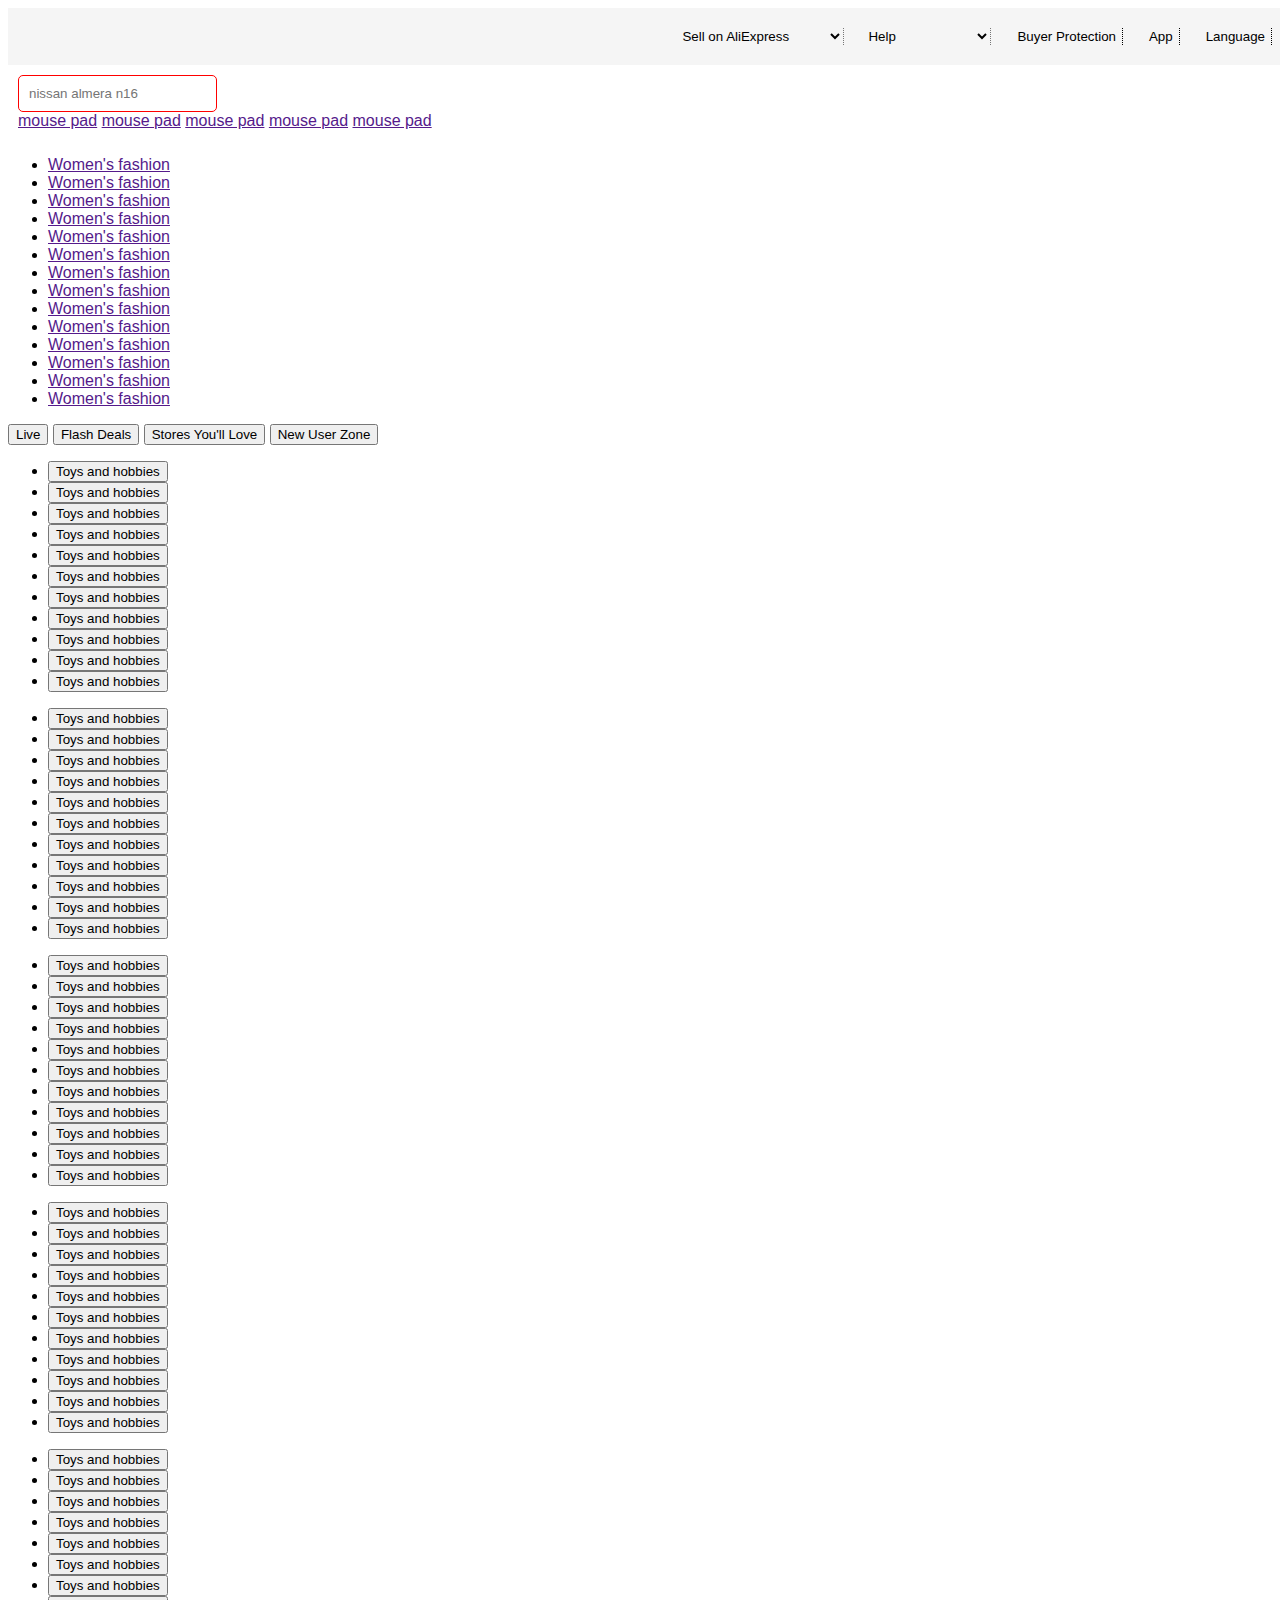
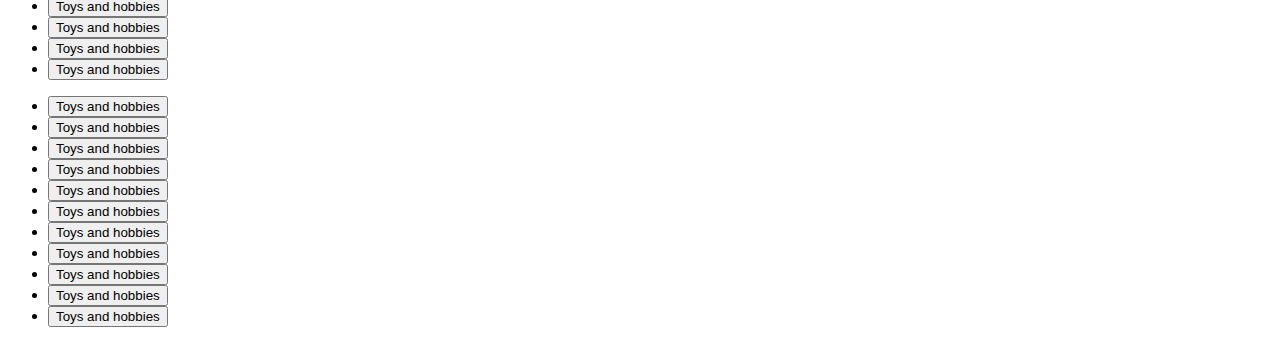
<file: index2.html>
<!DOCTYPE html>
<html lang="en">

<head>
    <meta charset="UTF-8">
    <meta http-equiv="X-UA-Compatible" content="IE=edge">
    <meta name="viewport" content="width=device-width, initial-scale=1.0">
    <title>Document</title>
    <link rel="stylesheet" type="text/css" href="style.css">
</head>

<body>
    <div class="upper-pane">

        <select id="items">
            <option value="item-1">Sell on AliExpress</option>
            <option value="item-2">Item </option>
            <option value="item-3">Non-chinese registration</option>
            <option value="Non-Chinese seller registration">Item 4</option>
          </select>
        <select id="help">
            <option value="Sell on AliExpress">Help</option>
            <option value="Server Log In">Customer Service</option>
            <option value="item-3">Disputes</option>
            <option value="Non-Chinese seller registration">Item 4</option>
          </select>
        <button class="upper">Buyer Protection</button>
        <button class="upper">App</button>
        <button class="upper">Language</button>
    </div>



    <div class="lower-pane">
        <input type="text" placeholder="nissan almera n16">
        <div><a href="">mouse pad</a>
            <a href="">mouse pad</a>
            <a href="">mouse pad</a>
            <a href="">mouse pad</a>
            <a href="">mouse pad</a></div>
    </div>
    <div class="middle-pane">
        <div class="left-pane-white">
            <ul>
                <li>

                    <a href="" class="Left-buttions"> Women's fashion</a>
                </li>
                <li>
                    <a href="" class="Left-buttions"> Women's fashion</a>
                </li>
                <li>
                    <a href="" class="Left-buttions"> Women's fashion</a>
                </li>
                <li>
                    <a href="" class="Left-buttions"> Women's fashion</a>
                </li>
                <li>
                    <a href="" class="Left-buttions"> Women's fashion</a>
                </li>
                <li>
                    <a href="" class="Left-buttions"> Women's fashion</a>
                </li>
                <li>
                    <a href="" class="Left-buttions"> Women's fashion</a>
                </li>
                <li>
                    <a href="" class="Left-buttions"> Women's fashion</a>
                </li>
                <li>
                    <a href="" class="Left-buttions"> Women's fashion</a>
                </li>
                <li>
                    <a href="" class="Left-buttions"> Women's fashion</a>
                </li>
                <li>
                    <a href="" class="Left-buttions"> Women's fashion</a>
                </li>
                <li>
                    <a href="" class="Left-buttions"> Women's fashion</a>
                </li>
                <li>
                    <a href="" class="Left-buttions"> Women's fashion</a>
                </li>
                <li>
                    <a href="" class="Left-buttions"> Women's fashion</a>
                </li>
            </ul>
        </div>
        <div class="right-pane">
            <div class="top-right">
                <button class="top-right-buttons">Live</button>
                <button class="top-right-buttons">Flash Deals</button>
                <button class="top-right-buttons">Stores You'll Love</button>
                <button class="top-right-buttons">New User Zone</button>
            </div>
        </div>
    </div>
    <div class="bottom-pane">
        <div class="main-div-bottom">
            <ul class="bottom lists">
                <li class="horizontal-lists">
                    <div class="list-divs-bottom-pane">
                        <button class="button-list-div-bottom">Toys and hobbies</button>
                    </div>
                </li>
                <li class="horizontal-lists">
                    <div class="list-divs-bottom-pane">
                        <button class="button-list-div-bottom">Toys and hobbies</button>
                    </div>
                </li>
                <li class="horizontal-lists">
                    <div class="list-divs-bottom-pane">
                        <button class="button-list-div-bottom">Toys and hobbies</button>
                    </div>
                </li>
                <li class="horizontal-lists">
                    <div class="list-divs-bottom-pane">
                        <button class="button-list-div-bottom">Toys and hobbies</button>
                    </div>
                </li>
                <li class="horizontal-lists">
                    <div class="list-divs-bottom-pane">
                        <button class="button-list-div-bottom">Toys and hobbies</button>
                    </div>
                </li>
                <li class="horizontal-lists">
                    <div class="list-divs-bottom-pane">
                        <button class="button-list-div-bottom">Toys and hobbies</button>
                    </div>
                </li>
                <li class="horizontal-lists">
                    <div class="list-divs-bottom-pane">
                        <button class="button-list-div-bottom">Toys and hobbies</button>
                    </div>
                </li>
                <li class="horizontal-lists">
                    <div class="list-divs-bottom-pane">
                        <button class="button-list-div-bottom">Toys and hobbies</button>
                    </div>
                </li>
                <li class="horizontal-lists">
                    <div class="list-divs-bottom-pane">
                        <button class="button-list-div-bottom">Toys and hobbies</button>
                    </div>
                </li>
                <li class="horizontal-lists">
                    <div class="list-divs-bottom-pane">
                        <button class="button-list-div-bottom">Toys and hobbies</button>
                    </div>
                </li>
                <li class="horizontal-lists">
                    <div class="list-divs-bottom-pane">
                        <button class="button-list-div-bottom">Toys and hobbies</button>
                    </div>
                </li>
            </ul>
        </div>
        <div class="main-div-bottom">
            <ul class="bottom lists">
                <li class="horizontal-lists">
                    <div class="list-divs-bottom-pane">
                        <button class="button-list-div-bottom">Toys and hobbies</button>
                    </div>
                </li>
                <li class="horizontal-lists">
                    <div class="list-divs-bottom-pane">
                        <button class="button-list-div-bottom">Toys and hobbies</button>
                    </div>
                </li>
                <li class="horizontal-lists">
                    <div class="list-divs-bottom-pane">
                        <button class="button-list-div-bottom">Toys and hobbies</button>
                    </div>
                </li>
                <li class="horizontal-lists">
                    <div class="list-divs-bottom-pane">
                        <button class="button-list-div-bottom">Toys and hobbies</button>
                    </div>
                </li>
                <li class="horizontal-lists">
                    <div class="list-divs-bottom-pane">
                        <button class="button-list-div-bottom">Toys and hobbies</button>
                    </div>
                </li>
                <li class="horizontal-lists">
                    <div class="list-divs-bottom-pane">
                        <button class="button-list-div-bottom">Toys and hobbies</button>
                    </div>
                </li>
                <li class="horizontal-lists">
                    <div class="list-divs-bottom-pane">
                        <button class="button-list-div-bottom">Toys and hobbies</button>
                    </div>
                </li>
                <li class="horizontal-lists">
                    <div class="list-divs-bottom-pane">
                        <button class="button-list-div-bottom">Toys and hobbies</button>
                    </div>
                </li>
                <li class="horizontal-lists">
                    <div class="list-divs-bottom-pane">
                        <button class="button-list-div-bottom">Toys and hobbies</button>
                    </div>
                </li>
                <li class="horizontal-lists">
                    <div class="list-divs-bottom-pane">
                        <button class="button-list-div-bottom">Toys and hobbies</button>
                    </div>
                </li>
                <li class="horizontal-lists">
                    <div class="list-divs-bottom-pane">
                        <button class="button-list-div-bottom">Toys and hobbies</button>
                    </div>
                </li>
            </ul>
        </div>
        <div class="main-div-bottom">
            <ul class="bottom lists">
                <li class="horizontal-lists">
                    <div class="list-divs-bottom-pane">
                        <button class="button-list-div-bottom">Toys and hobbies</button>
                    </div>
                </li>
                <li class="horizontal-lists">
                    <div class="list-divs-bottom-pane">
                        <button class="button-list-div-bottom">Toys and hobbies</button>
                    </div>
                </li>
                <li class="horizontal-lists">
                    <div class="list-divs-bottom-pane">
                        <button class="button-list-div-bottom">Toys and hobbies</button>
                    </div>
                </li>
                <li class="horizontal-lists">
                    <div class="list-divs-bottom-pane">
                        <button class="button-list-div-bottom">Toys and hobbies</button>
                    </div>
                </li>
                <li class="horizontal-lists">
                    <div class="list-divs-bottom-pane">
                        <button class="button-list-div-bottom">Toys and hobbies</button>
                    </div>
                </li>
                <li class="horizontal-lists">
                    <div class="list-divs-bottom-pane">
                        <button class="button-list-div-bottom">Toys and hobbies</button>
                    </div>
                </li>
                <li class="horizontal-lists">
                    <div class="list-divs-bottom-pane">
                        <button class="button-list-div-bottom">Toys and hobbies</button>
                    </div>
                </li>
                <li class="horizontal-lists">
                    <div class="list-divs-bottom-pane">
                        <button class="button-list-div-bottom">Toys and hobbies</button>
                    </div>
                </li>
                <li class="horizontal-lists">
                    <div class="list-divs-bottom-pane">
                        <button class="button-list-div-bottom">Toys and hobbies</button>
                    </div>
                </li>
                <li class="horizontal-lists">
                    <div class="list-divs-bottom-pane">
                        <button class="button-list-div-bottom">Toys and hobbies</button>
                    </div>
                </li>
                <li class="horizontal-lists">
                    <div class="list-divs-bottom-pane">
                        <button class="button-list-div-bottom">Toys and hobbies</button>
                    </div>
                </li>
            </ul>
        </div>
        <div class="main-div-bottom">
            <ul class="bottom lists">
                <li class="horizontal-lists">
                    <div class="list-divs-bottom-pane">
                        <button class="button-list-div-bottom">Toys and hobbies</button>
                    </div>
                </li>
                <li class="horizontal-lists">
                    <div class="list-divs-bottom-pane">
                        <button class="button-list-div-bottom">Toys and hobbies</button>
                    </div>
                </li>
                <li class="horizontal-lists">
                    <div class="list-divs-bottom-pane">
                        <button class="button-list-div-bottom">Toys and hobbies</button>
                    </div>
                </li>
                <li class="horizontal-lists">
                    <div class="list-divs-bottom-pane">
                        <button class="button-list-div-bottom">Toys and hobbies</button>
                    </div>
                </li>
                <li class="horizontal-lists">
                    <div class="list-divs-bottom-pane">
                        <button class="button-list-div-bottom">Toys and hobbies</button>
                    </div>
                </li>
                <li class="horizontal-lists">
                    <div class="list-divs-bottom-pane">
                        <button class="button-list-div-bottom">Toys and hobbies</button>
                    </div>
                </li>
                <li class="horizontal-lists">
                    <div class="list-divs-bottom-pane">
                        <button class="button-list-div-bottom">Toys and hobbies</button>
                    </div>
                </li>
                <li class="horizontal-lists">
                    <div class="list-divs-bottom-pane">
                        <button class="button-list-div-bottom">Toys and hobbies</button>
                    </div>
                </li>
                <li class="horizontal-lists">
                    <div class="list-divs-bottom-pane">
                        <button class="button-list-div-bottom">Toys and hobbies</button>
                    </div>
                </li>
                <li class="horizontal-lists">
                    <div class="list-divs-bottom-pane">
                        <button class="button-list-div-bottom">Toys and hobbies</button>
                    </div>
                </li>
                <li class="horizontal-lists">
                    <div class="list-divs-bottom-pane">
                        <button class="button-list-div-bottom">Toys and hobbies</button>
                    </div>
                </li>
            </ul>
        </div>
        <div class="main-div-bottom">
            <ul class="bottom lists">
                <li class="horizontal-lists">
                    <div class="list-divs-bottom-pane">
                        <button class="button-list-div-bottom">Toys and hobbies</button>
                    </div>
                </li>
                <li class="horizontal-lists">
                    <div class="list-divs-bottom-pane">
                        <button class="button-list-div-bottom">Toys and hobbies</button>
                    </div>
                </li>
                <li class="horizontal-lists">
                    <div class="list-divs-bottom-pane">
                        <button class="button-list-div-bottom">Toys and hobbies</button>
                    </div>
                </li>
                <li class="horizontal-lists">
                    <div class="list-divs-bottom-pane">
                        <button class="button-list-div-bottom">Toys and hobbies</button>
                    </div>
                </li>
                <li class="horizontal-lists">
                    <div class="list-divs-bottom-pane">
                        <button class="button-list-div-bottom">Toys and hobbies</button>
                    </div>
                </li>
                <li class="horizontal-lists">
                    <div class="list-divs-bottom-pane">
                        <button class="button-list-div-bottom">Toys and hobbies</button>
                    </div>
                </li>
                <li class="horizontal-lists">
                    <div class="list-divs-bottom-pane">
                        <button class="button-list-div-bottom">Toys and hobbies</button>
                    </div>
                </li>
                <li class="horizontal-lists">
                    <div class="list-divs-bottom-pane">
                        <button class="button-list-div-bottom">Toys and hobbies</button>
                    </div>
                </li>
                <li class="horizontal-lists">
                    <div class="list-divs-bottom-pane">
                        <button class="button-list-div-bottom">Toys and hobbies</button>
                    </div>
                </li>
                <li class="horizontal-lists">
                    <div class="list-divs-bottom-pane">
                        <button class="button-list-div-bottom">Toys and hobbies</button>
                    </div>
                </li>
                <li class="horizontal-lists">
                    <div class="list-divs-bottom-pane">
                        <button class="button-list-div-bottom">Toys and hobbies</button>
                    </div>
                </li>
            </ul>
        </div>
        <div class="main-div-bottom">
            <ul class="bottom lists">
                <li class="horizontal-lists">
                    <div class="list-divs-bottom-pane">
                        <button class="button-list-div-bottom">Toys and hobbies</button>
                    </div>
                </li>
                <li class="horizontal-lists">
                    <div class="list-divs-bottom-pane">
                        <button class="button-list-div-bottom">Toys and hobbies</button>
                    </div>
                </li>
                <li class="horizontal-lists">
                    <div class="list-divs-bottom-pane">
                        <button class="button-list-div-bottom">Toys and hobbies</button>
                    </div>
                </li>
                <li class="horizontal-lists">
                    <div class="list-divs-bottom-pane">
                        <button class="button-list-div-bottom">Toys and hobbies</button>
                    </div>
                </li>
                <li class="horizontal-lists">
                    <div class="list-divs-bottom-pane">
                        <button class="button-list-div-bottom">Toys and hobbies</button>
                    </div>
                </li>
                <li class="horizontal-lists">
                    <div class="list-divs-bottom-pane">
                        <button class="button-list-div-bottom">Toys and hobbies</button>
                    </div>
                </li>
                <li class="horizontal-lists">
                    <div class="list-divs-bottom-pane">
                        <button class="button-list-div-bottom">Toys and hobbies</button>
                    </div>
                </li>
                <li class="horizontal-lists">
                    <div class="list-divs-bottom-pane">
                        <button class="button-list-div-bottom">Toys and hobbies</button>
                    </div>
                </li>
                <li class="horizontal-lists">
                    <div class="list-divs-bottom-pane">
                        <button class="button-list-div-bottom">Toys and hobbies</button>
                    </div>
                </li>
                <li class="horizontal-lists">
                    <div class="list-divs-bottom-pane">
                        <button class="button-list-div-bottom">Toys and hobbies</button>
                    </div>
                </li>
                <li class="horizontal-lists">
                    <div class="list-divs-bottom-pane">
                        <button class="button-list-div-bottom">Toys and hobbies</button>
                    </div>
                </li>
            </ul>
        </div>
    </div>
</body>

</html>
</file>
<file: style.css>
* {
    font-family: 'Segoe UI', Tahoma, Geneva, Verdana, sans-serif;
    font-weight: 100;
}

.upper-pane {
    background-color: whitesmoke;
    height: fit-content;
    width: 100%;
    padding: 10px;
    display: flex;
    justify-content: end;
}

select,
.upper {
    border-style: dotted;
    border-width: 0px 1px 0px 0px;
    margin: 10px;
    background-color: whitesmoke;
}

select:hover,
.upper:hover {
    background-color: white;
    color: red;
    font-weight: 1000;
}

input {
    border-style: solid;
    border-color: red;
    border-width: 1px;
    border-radius: 5px;
    padding: 10px;
    font-family: Arial, Helvetica, sans-serif;
}

.lower-pane {
    height: fit-content;
    padding: 10px;
    background-color: white;
}
</file>
